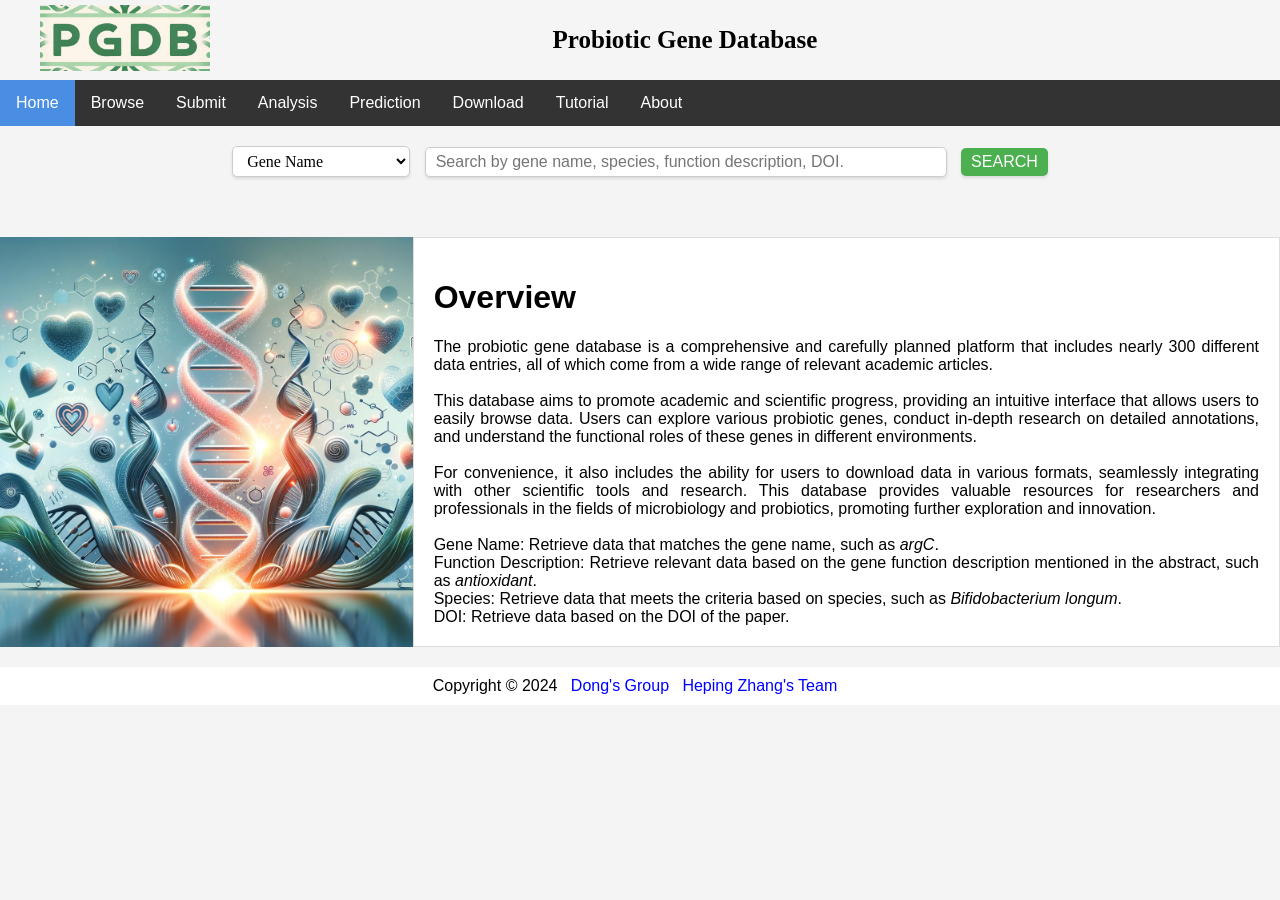
<file: templates/index.html>
<!DOCTYPE html>
<html lang="zh-CN">
<head>
    <meta charset="UTF-8">
    <title>Probiotic Gene Database</title>
    <link rel="stylesheet" href="../static/css/index_styles.css"> <!-- 确保CSS路径正确 -->
</head>
<body>

<div align="center" style="margin-top:0px;padding-top:0px;">
    <div class="sub_holder" style="height:80px;padding-left:40px;background-color: #f5f5f5;margin-top:0px;padding-top:0px;">
        <div id="logo_holder" style="margin-bottom:0px;padding-top:5px;margin-top:0px;">
            <a href="index.html"><img src="../static/images/logo_pg.jpg" id="logo" align="left" width="170" border="0"></a>
        </div>
        <h1 style="position: relative; left: -60px !important; padding-top:0px; margin-top:0px; color:#000000; font-size:25px; line-height:70px; font-family: Garamond, Times New Roman, Times, serif;">
            Probiotic Gene Database
        </h1>
    </div>
</div>

<div class="navbar">
    <a href="/" class="active">Home</a>
    <a href="/browse">Browse</a>
    <a href="/submit">Submit</a>
    <a href="/blast">Analysis</a>
    <a href="/model">Prediction</a>
    <a href="/download">Download</a>
    <a href="/tutorial">Tutorial</a> 
    <a href="/about">About</a> 
</div>

<div class="search-container">
    <form action="/search" method="get">
        <select name="search_field" class="select-style">
            <option value="gene_name">Gene Name</option>
            <option value="function_description">Function Description</option>
            <option value="species">Species</option>
            <option value="doi">DOI</option>
        </select>
        <input type="text" name="query" placeholder="Search by gene name, species, function description, DOI.">
        <button type="submit">SEARCH</button>
    </form>
</div>

<!-- 应用.scroll-box样式的容器，使搜索结果具有滚动功能 -->
<div class="scroll-box">
    <div class="search-results">
      <div id="search-results-div">
          <!-- 查询结果将动态地插入到这里 -->
      </div>
    </div>
</div>

<div class="flex-container">
    <div class="image-container">
        <img src="../static/images/probiotic.jpg" id="overviewImage" class="image-responsive">
    </div>
    <div class="content">
        <h1>Overview</h1>
        <div>
            The probiotic gene database is a comprehensive and carefully planned platform that includes nearly 300 different data entries, all of which come from a wide range of relevant academic articles.<br><br>
            This database aims to promote academic and scientific progress, providing an intuitive interface that allows users to easily browse data. Users can explore various probiotic genes, conduct in-depth research on detailed annotations, and understand the functional roles of these genes in different environments.<br><br>
            For convenience, it also includes the ability for users to download data in various formats, seamlessly integrating with other scientific tools and research. This database provides valuable resources for researchers and professionals in the fields of microbiology and probiotics, promoting further exploration and innovation.<br><br>
            Gene Name: Retrieve data that matches the gene name, such as <i>argC</i>.<br>
            Function Description: Retrieve relevant data based on the gene function description mentioned in the abstract, such as <i>antioxidant</i>.<br>
            Species: Retrieve data that meets the criteria based on species, such as <i>Bifidobacterium longum</i>.<br>
            DOI: Retrieve data based on the DOI of the paper.<br>
        </div>
    </div>
</div>

<footer style="background-color: white; color: black; display: flex; align-items: center; justify-content: center;">
    <p style="margin: 0; margin-right: 10px;">Copyright &copy; 2024&nbsp;&nbsp;
        <a href="http://www.dong-group.cn/" target="_blank" style="color: blue; text-decoration: none;">Dong's Group</a>&nbsp;&nbsp;

        <a href="https://kyc.imau.edu.cn/info/1250/4468.htm" target="_blank" style="color: blue; text-decoration: none;">Heping Zhang's Team</a>

    </p>
    <!-- <img src="../static/images/lab.jpg" alt="Lab Image" style="width:100px; height:auto;"> -->
</footer>

<script src="../static/js/index.js"></script>

</body>
</html>
</file>
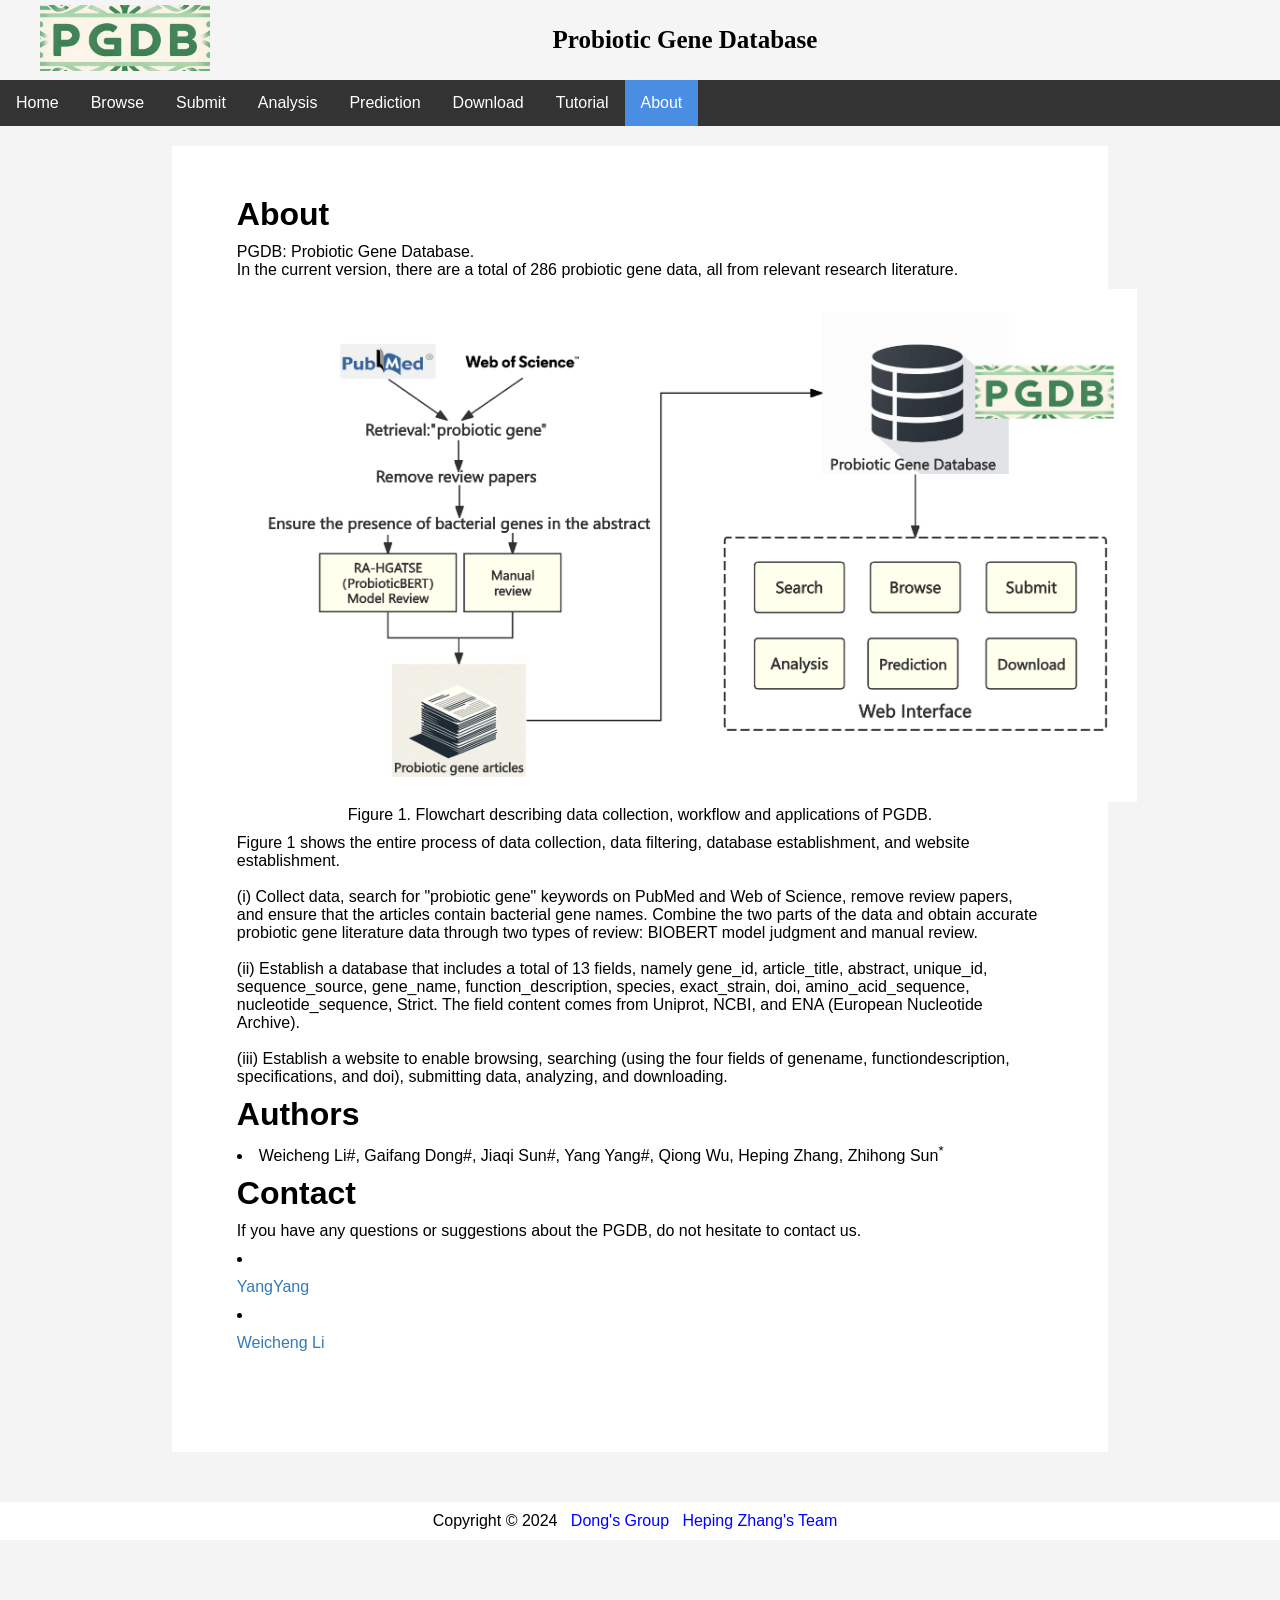
<file: templates/about.html>
<!DOCTYPE html>
<html lang="zh-CN">
<head>
    <meta charset="UTF-8">
    <title>Probiotic Gene Database</title>
    <link rel="stylesheet" href="../static/css/tutorial_styles.css"> <!-- 确保CSS路径正确 -->
</head>
<body>

<div align="center" style="margin-top:0px;padding-top:0px;">
    <div class="sub_holder" style="height:80px;padding-left:40px;background-color: #f5f5f5;margin-top:0px;padding-top:0px;">
        <div id="logo_holder" style="margin-bottom:0px;padding-top:5px;margin-top:0px;">
            <a href="index.html"><img src="../static/images/logo_pg.jpg" id="logo" align="left" width="170" border="0"></a>
        </div>
        <h1 style="position: relative; left: -60px !important; padding-top:0px; margin-top:0px; color:#000000; font-size:25px; line-height:70px; font-family: Garamond, Times New Roman, Times, serif;">
            Probiotic Gene Database
        </h1>
    </div>
</div>

<div class="navbar">
    <a href="/">Home</a>
    <a href="/browse">Browse</a>
    <a href="/submit">Submit</a>
    <a href="/blast">Analysis</a>
    <a href="/model">Prediction</a>
    <a href="/download">Download</a>
    <a href="/tutorial">Tutorial</a> 
    <a href="/about" class="active">About</a> 
</div>

<div class="container" >
    <div class="data-frame">
        <h1>About</h1>
        <p>
            PGDB: Probiotic Gene Database. <br> 
            In the current version, there are a total of 286 probiotic gene data, all from relevant research literature.<br>       
        </p>
        <p style="text-align:center;">
            <img src="../static/images/workflow.png" border="0" width="900"><br>
            Figure 1. Flowchart describing data collection, workflow and applications of PGDB.
        </p>
        <p>
            Figure 1 shows the entire process of data collection, data filtering, database establishment, and website establishment.<br><br>
            (i) Collect data, search for "probiotic gene" keywords on PubMed and Web of Science, remove review papers, and ensure that the articles contain bacterial gene names. Combine the two parts of the data and obtain accurate probiotic gene literature data through two types of review: BIOBERT model judgment and manual review.<br><br>
            (ii) Establish a database that includes a total of 13 fields, namely gene_id, article_title, abstract, unique_id, sequence_source, gene_name, function_description, species, exact_strain, doi, amino_acid_sequence, nucleotide_sequence, Strict. The field content comes from Uniprot, NCBI, and ENA (European Nucleotide Archive).<br><br>
            (iii) Establish a website to enable browsing, searching (using the four fields of genename, functiondescription, specifications, and doi), submitting data, analyzing, and downloading.  <br>      
        </p>
       
        <h1>Authors</h1>
        <p>
            <li>Weicheng Li#,  Gaifang Dong#, Jiaqi Sun#, Yang Yang#, Qiong Wu, Heping Zhang, Zhihong Sun<sup>*</sup>
            </li>
        </p>
        
        <h1>Contact</h1>
        <p>
            If you have any questions or suggestions about the PGDB, do not hesitate to contact us.
        </p>
            
        <ul style="padding: 0; margin: 0; list-style-position: inside;">
            <li style="display: list-item; margin-right: 10px;"><a href="mailto:2023212100033@emails.imau.edu.cn">YangYang</a></li>
            <li style="display: list-item; margin-right: 10px;"><a href="mailto:liweicheng0011@163.com">Weicheng Li</a></li>

        </ul>
    </div>
</div>
        
        
 
<footer style="background-color: white; color: black; display: flex; align-items: center; justify-content: center;">
    <p style="margin: 0; margin-right: 10px;">Copyright &copy; 2024&nbsp;&nbsp;
        <a href="http://www.dong-group.cn/" target="_blank" style="color: blue; text-decoration: none;">Dong's Group</a>&nbsp;&nbsp;

        <a href="https://kyc.imau.edu.cn/info/1250/4468.htm" target="_blank" style="color: blue; text-decoration: none;">Heping Zhang's Team</a>

    </p>
    <!-- <img src="../static/images/lab.jpg" alt="Lab Image" style="width:100px; height:auto;"> -->
</footer>

</body>
</html>
</file>
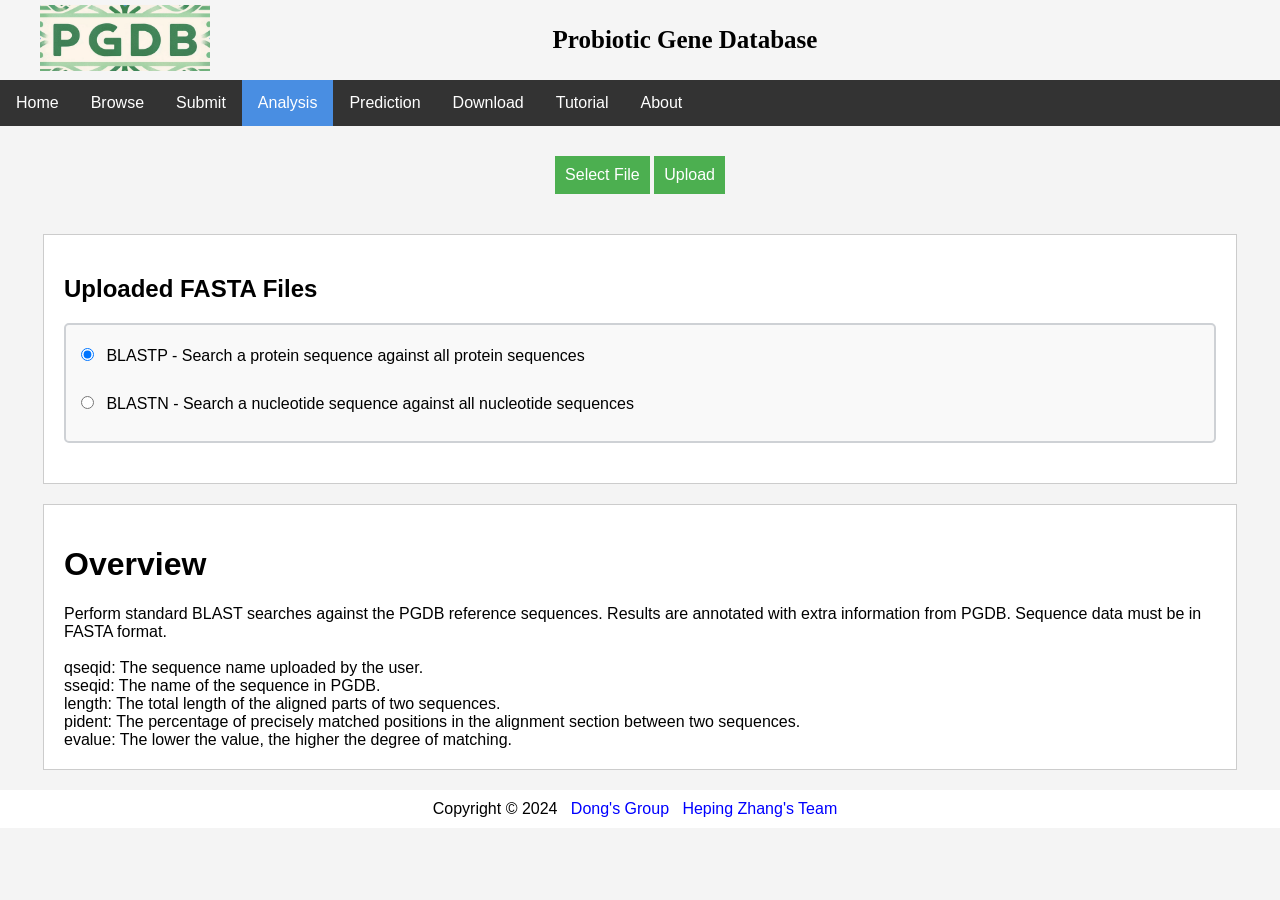
<file: templates/blast.html>
<!DOCTYPE html>
<html lang="zh-CN">
<head>
  <meta charset="UTF-8">
  <title>Probiotic Gene Database</title>
  <link rel="stylesheet" href="../static/css/blast_styles.css">
  <script src="../static/js/upload.js"></script>
</head>
<body>

<div align="center" style="margin-top:0px;padding-top:0px;">
    <div class="sub_holder" style="height:80px;padding-left:40px;background-color: #f5f5f5;margin-top:0px;padding-top:0px;">
        <div id="logo_holder" style="margin-bottom:0px;padding-top:5px;margin-top:0px;">
            <a href="index.html"><img src="../static/images/logo_pg.jpg" id="logo" align="left" width="170" border="0"></a>
        </div>
        <h1 style="position: relative; left: -60px !important; padding-top:0px; margin-top:0px; color:#000000; font-size:25px; line-height:70px; font-family: Garamond, Times New Roman, Times, serif;">
            Probiotic Gene Database
        </h1>
    </div>
</div>

<div class="navbar">
  <a href="/">Home</a>
  <a href="/browse">Browse</a>
  <a href="/submit">Submit</a>
  <a href="/blast" class="active">Analysis</a>
  <a href="/model">Prediction</a>
  <a href="/download">Download</a>
  <a href="/tutorial">Tutorial</a> 
  <a href="/about">About</a> 
</div>

<div class="search-container">
  <form id="uploadForm" enctype="multipart/form-data">
      <input type="file" id="fileInput" name="blast_input_file" accept=".fasta, .faa" style="display: none;">
      <button type="button" onclick="document.getElementById('fileInput').click();">Select File</button>
      <button type="button" id="uploadButton">Upload</button>
  </form>
</div>

<div class="container">
  <h2>Uploaded FASTA Files</h2>
  <ul id="uploadedFiles"></ul>
  <div class="blast-type-container">
      <div class="blast-type-selection">
          <label><input type="radio" name="blast_type" value="blastp" checked> BLASTP - Search a protein sequence against all protein sequences</label><br>
          <label><input type="radio" name="blast_type" value="blastn"> BLASTN - Search a nucleotide sequence against all nucleotide sequences</label><br>
          <!-- <label><input type="radio" name="blast_type" value="blastx"> BLASTX - Search a nucleotide sequence against all protein sequences</label><br>
          <label><input type="radio" name="blast_type" value="tblastn"> TBLASTN - Search a protein sequence against all nucleotide sequences translated in all reading frames</label><br> -->
      </div>
  </div>
</div>




<div class="container" id="resultsContainer" style="display:none;">
  <h1>Results <span class="glyphicon glyphicon-download-alt"></span></h1>
  <div id="processingStatus"></div>
  <div id="resultsData" class="scroll-box"></div> 
</div>


<div class="container">
  <h1>Overview</h1>
  <div>Perform standard BLAST searches against the PGDB reference sequences. Results are annotated with extra information from PGDB. Sequence data must be in FASTA format.<br><br>
        qseqid: The sequence name uploaded by the user.<br>
        sseqid: The name of the sequence in PGDB.<br>
        length: The total length of the aligned parts of two sequences.<br>
        pident: The percentage of precisely matched positions in the alignment section between two sequences.<br>
        evalue: The lower the value, the higher the degree of matching.<br>



  </div>
</div>

<footer style="background-color: white; color: black; display: flex; align-items: center; justify-content: center;">
  <p style="margin: 0; margin-right: 10px;">Copyright &copy; 2024&nbsp;&nbsp;
      <a href="http://www.dong-group.cn/" target="_blank" style="color: blue; text-decoration: none;">Dong's Group</a>&nbsp;&nbsp;

      <a href="https://kyc.imau.edu.cn/info/1250/4468.htm" target="_blank" style="color: blue; text-decoration: none;">Heping Zhang's Team</a>

  </p>
  <!-- <img src="../static/images/lab.jpg" alt="Lab Image" style="width:100px; height:auto;"> -->
</footer>



<script src="../static/js/upload.js"></script> 
</body>
</html>
</file>
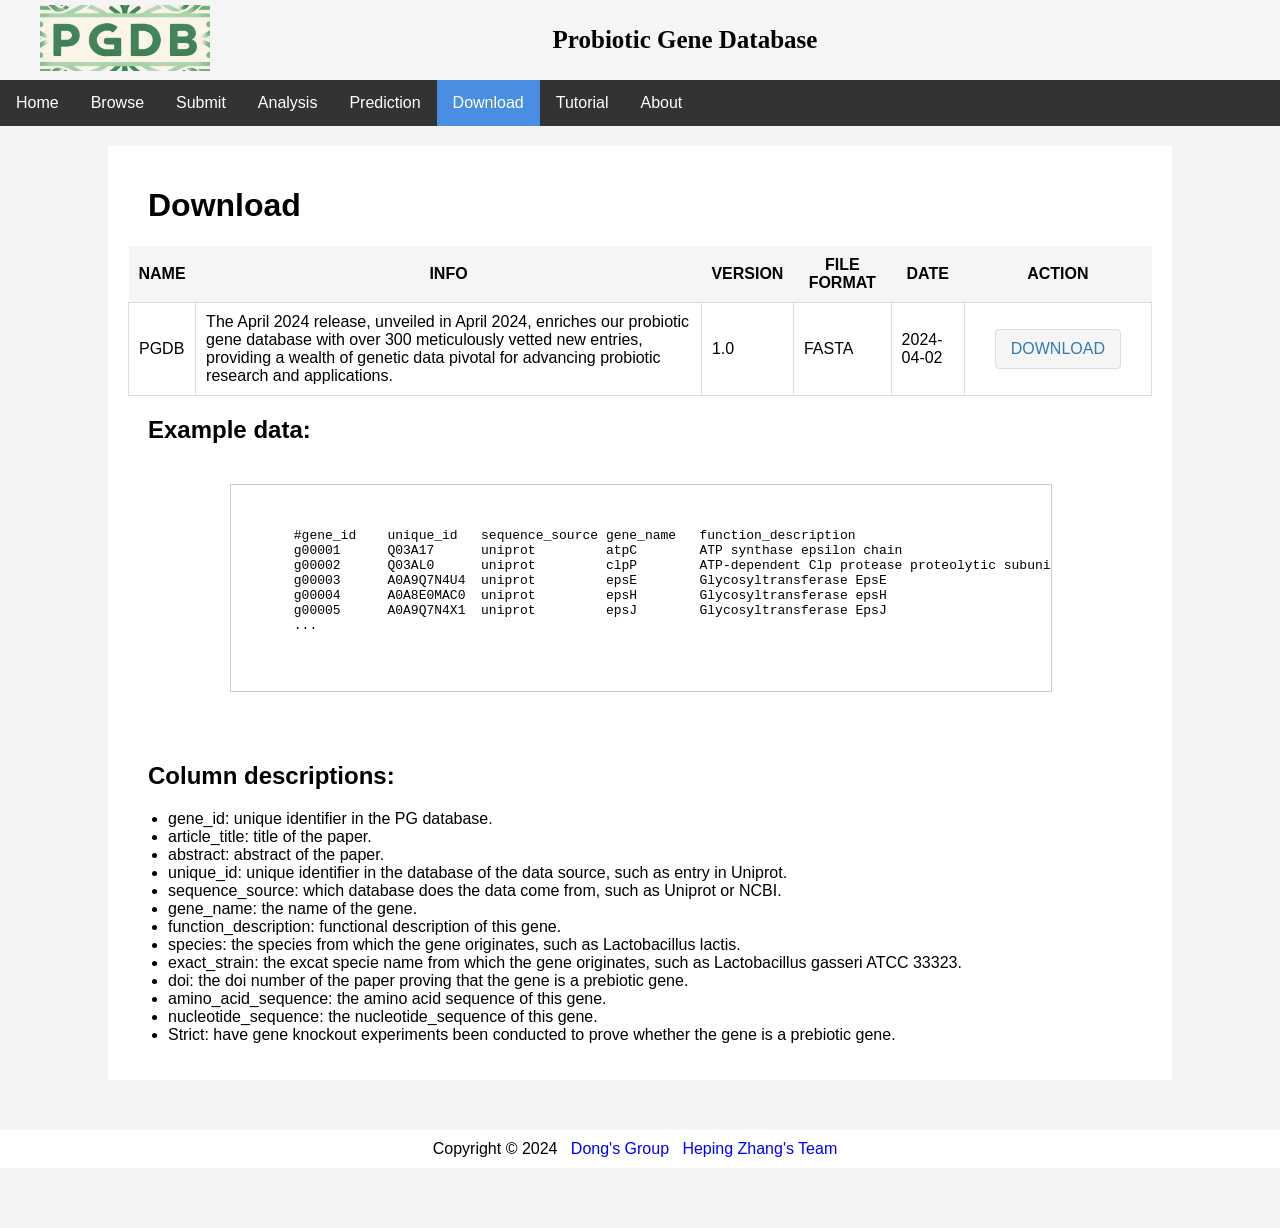
<file: templates/download.html>
<!DOCTYPE html>
<html lang="zh-CN">
<head>
  <meta charset="UTF-8">
  <title>Probiotic Gene Database</title>
  <link rel="stylesheet" href="../static/css/download_styles.css">


</head>

<div align="center" style="margin-top:0px;padding-top:0px;">
  <div class="sub_holder" style="height:80px;padding-left:40px;background-color: #f5f5f5;margin-top:0px;padding-top:0px;">
      <div id="logo_holder" style="margin-bottom:0px;padding-top:5px;margin-top:0px;">
          <a href="index.html"><img src="../static/images/logo_pg.jpg" id="logo" align="left" width="170" border="0"></a>
      </div>
      <h1 style="position: relative; left: -60px !important; padding-top:0px; margin-top:0px; color:#000000; font-size:25px; line-height:70px; font-family: Garamond, Times New Roman, Times, serif;">
          Probiotic Gene Database
      </h1>
  </div>
</div>


<body>

  <div class="navbar">
    <a href="/">Home</a>
    <a href="/browse">Browse</a>
    <a href="/submit">Submit</a>
    <a href="/blast">Analysis</a>
    <a href="/model">Prediction</a>
    <a href="/download" class="active">Download</a>
    <a href="/tutorial">Tutorial</a> 
    <a href="/about">About</a> 
</div>

<div class="container">
  <h1>Download </h1>

  <div>
    <table>
        <thead>
            <tr>
                <th>NAME</th>
                <th>INFO</th>
                <th>VERSION</th>
                <th>FILE FORMAT</th>
                <th>DATE</th>
                <th>ACTION</th>
            </tr>
        </thead>
        <tbody>
            <tr>
                <td>PGDB</td>
                <td>The April 2024 release, unveiled in April 2024, enriches our probiotic gene database with over 300 meticulously vetted new entries, providing a wealth of genetic data pivotal for advancing probiotic research and applications. </td>
                <td>1.0</td>
                <td>FASTA</td>
                <td>2024-04-02</td>
                <td><a href="../static/download/sequence.zip" class="download-btn" download>DOWNLOAD</a></td>
            </tr>
            <!-- Repeat <tr>...</tr> for each item that needs a download button -->
        </tbody>
    </table>
</div>

  <h2>Example data:</h2>

  <div class="container">
    <div class="scroll-box">
      <pre>
        #gene_id    unique_id   sequence_source	gene_name   function_description                            species	                        doi	                                amino_acid_sequence                                                                                                                                                                                                                                                                                     Strict
        g00001	    Q03A17  	uniprot	        atpC	    ATP synthase epsilon chain	                    Lacticaseibacillus paracasei	10.16429/j.1009-7848.2023.08.002	MAETSNVLRVNIVTPDGLVYDHHARMLVVHSVAGELGIMANHEPIVTPLEIGEVDVQRVDASDHNDSIAVNGGFMEVSENVASIVADSAERERDIDLSRAQAARDRAQKRIAQAKNDHNQDDLRRAQVALRRAINRINVKTSH	                                                                                                                                                        0
        g00002      Q03AL0      uniprot	        clpP	    ATP-dependent Clp protease proteolytic subunit  Lacticaseibacillus paracasei	10.16429/j.1009-7848.2023.08.002	MLVPTVVEQTSRGERAYDIYSRLLKDRIIMLSGEVNDQMANSVIAQLLFLDAQDSEKDIYLYINSPGGVITSGLAMLDTMNFIKSDVQTIAIGMAASMASVLLAGGTKGKRFALPNSTILIHQPSGGAQGQQTEIEIAAEEILKTRRKMNQILADATGQTIEQIKKDTERDHYMSAQEAKDYGLIDDILVNKNTQK	                                                                                                0
        g00003	    A0A9Q7N4U4	uniprot	        epsE	    Glycosyltransferase EpsE	                    Lacticaseibacillus paracasei	10.16429/j.1009-7848.2023.08.002	[base64]                                                                0
        g00004	    A0A8E0MAC0	uniprot	        epsH	    Glycosyltransferase epsH	                    Lacticaseibacillus paracasei	10.16429/j.1009-7848.2023.08.002	[base64]	                                0
        g00005	    A0A9Q7N4X1	uniprot	        epsJ	    Glycosyltransferase EpsJ	                    Lacticaseibacillus paracasei	10.16429/j.1009-7848.2023.08.002	[base64]	0
        ...
      </pre>
    </div>
  </div>

  <h2>Column descriptions:</h2>
  <ul>
    <li>gene_id: unique identifier in the PG database.</li>
    <li>article_title: title of the paper.</li>
    <li>abstract: abstract of the paper.</li>
    <li>unique_id: unique identifier in the database of the data source, such as entry in Uniprot.</li>
    <li>sequence_source: which database does the data come from, such as Uniprot or NCBI.</li>
    <li>gene_name: the name of the gene.</li>
    <li>function_description: functional description of this gene.</li>
    <li>species: the species from which the gene originates, such as Lactobacillus lactis.</li>
    <li>exact_strain: the excat specie name from which the gene originates, such as Lactobacillus gasseri ATCC 33323.</li>
    <li>doi: the doi number of the paper proving that the gene is a prebiotic gene.</li>
    <li>amino_acid_sequence: the amino acid sequence of this gene.</li>
    <li>nucleotide_sequence: the nucleotide_sequence of this gene.</li>
    <li>Strict: have gene knockout experiments been conducted to prove whether the gene is a prebiotic gene.</li>
  </ul>
</div>

<footer style="background-color: white; color: black; display: flex; align-items: center; justify-content: center;">
  <p style="margin: 0; margin-right: 10px;">Copyright &copy; 2024&nbsp;&nbsp;
      <a href="http://www.dong-group.cn/" target="_blank" style="color: blue; text-decoration: none;">Dong's Group</a>&nbsp;&nbsp;

      <a href="https://kyc.imau.edu.cn/info/1250/4468.htm" target="_blank" style="color: blue; text-decoration: none;">Heping Zhang's Team</a>

  </p>
  <!-- <img src="../static/images/lab.jpg" alt="Lab Image" style="width:100px; height:auto;"> -->
</footer>

<script src="../static/js/download.js"></script>

</body>
</html>
</file>
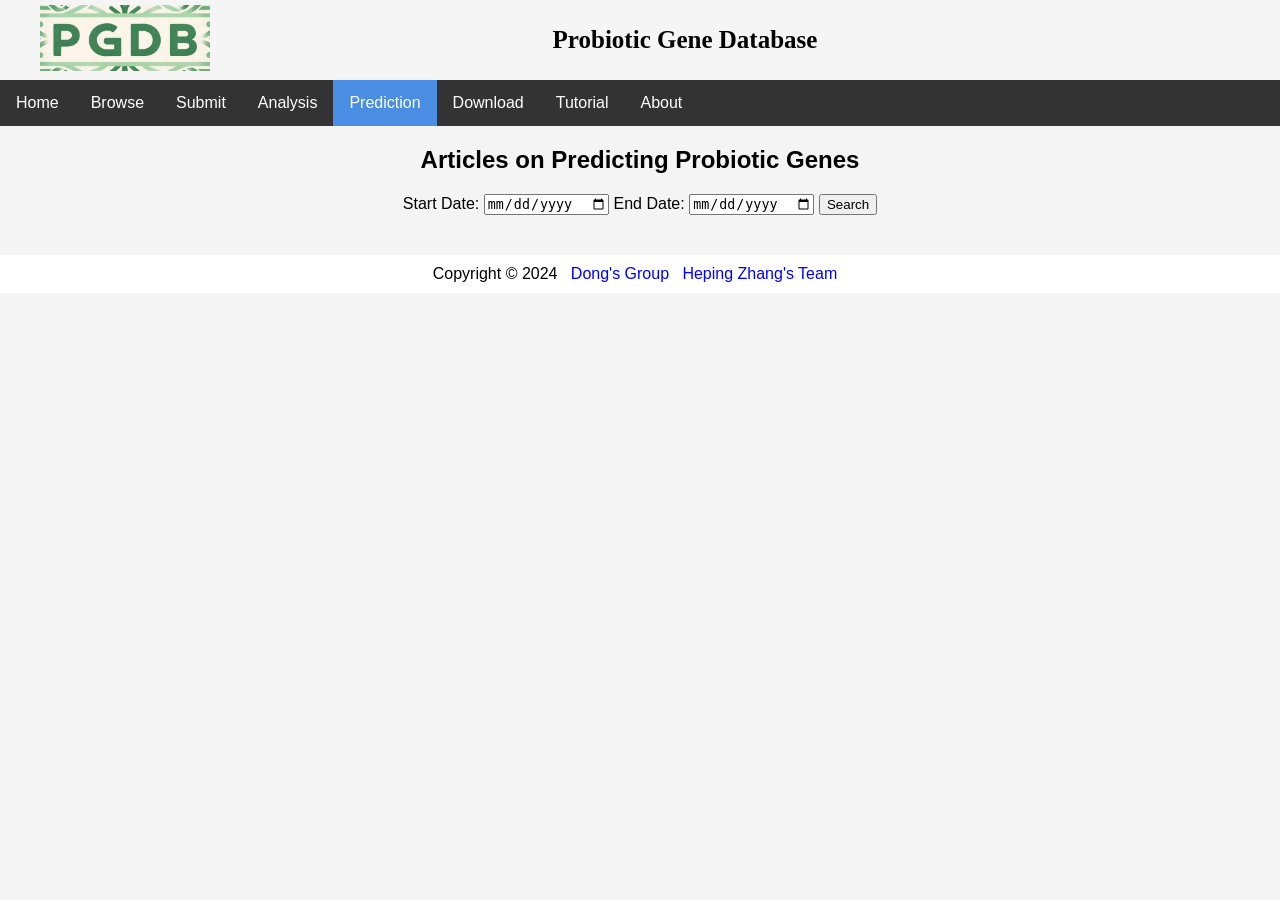
<file: templates/model.html>
<!DOCTYPE html>
<html lang="zh-CN">
<head>
    <meta charset="UTF-8">
    <title>Probiotic Gene Database</title>
    <link rel="stylesheet" href="../static/css/model_styles.css"> <!-- 确保CSS路径正确 -->
</head>
<body>

<div align="center" style="margin-top:0px;padding-top:0px;">
    <div class="sub_holder" style="height:80px;padding-left:40px;background-color: #f5f5f5;margin-top:0px;padding-top:0px;">
        <div id="logo_holder" style="margin-bottom:0px;padding-top:5px;margin-top:0px;">
            <a href="index.html"><img src="../static/images/logo_pg.jpg" id="logo" align="left" width="170" border="0"></a>
        </div>
        <h1 style="position: relative; left: -60px !important; padding-top:0px; margin-top:0px; color:#000000; font-size:25px; line-height:70px; font-family: Garamond, Times New Roman, Times, serif;">
            Probiotic Gene Database
        </h1>
    </div>
</div>

<div class="navbar">
    <a href="/">Home</a>
    <a href="/browse">Browse</a>
    <a href="/submit">Submit</a>
    <a href="/blast">Analysis</a>
    <a href="/model" class="active">Prediction</a>
    <a href="/download">Download</a>
    <a href="/tutorial">Tutorial</a> 
    <a href="/about">About</a> 
</div>

<div style="margin: 20px auto; width: 50%; text-align: center;">
    <h2>Articles on Predicting Probiotic Genes</h2>
    <form id="dateForm">
        <label for="startDate">Start Date:</label>
        <input type="date" id="startDate" name="startDate">
        <label for="endDate">End Date:</label>
        <input type="date" id="endDate" name="endDate">
        <button type="button" id="submitBtn">Search</button>
    </form>
    <p id="result" style="margin-top: 20px; color: green;"></p>
</div>

<div id="predictions" style="margin: 20px auto; width: 80%; text-align: center;"></div>


<footer style="background-color: white; color: black; display: flex; align-items: center; justify-content: center;">
    <p style="margin: 0; margin-right: 10px;">Copyright &copy; 2024&nbsp;&nbsp;
        <a href="http://www.dong-group.cn/" target="_blank" style="color: blue; text-decoration: none;">Dong's Group</a>&nbsp;&nbsp;

        <a href="https://kyc.imau.edu.cn/info/1250/4468.htm" target="_blank" style="color: blue; text-decoration: none;">Heping Zhang's Team</a>

    </p>
</footer>

<script src="../static/js/model.js"></script>

</body>
</html>
</file>
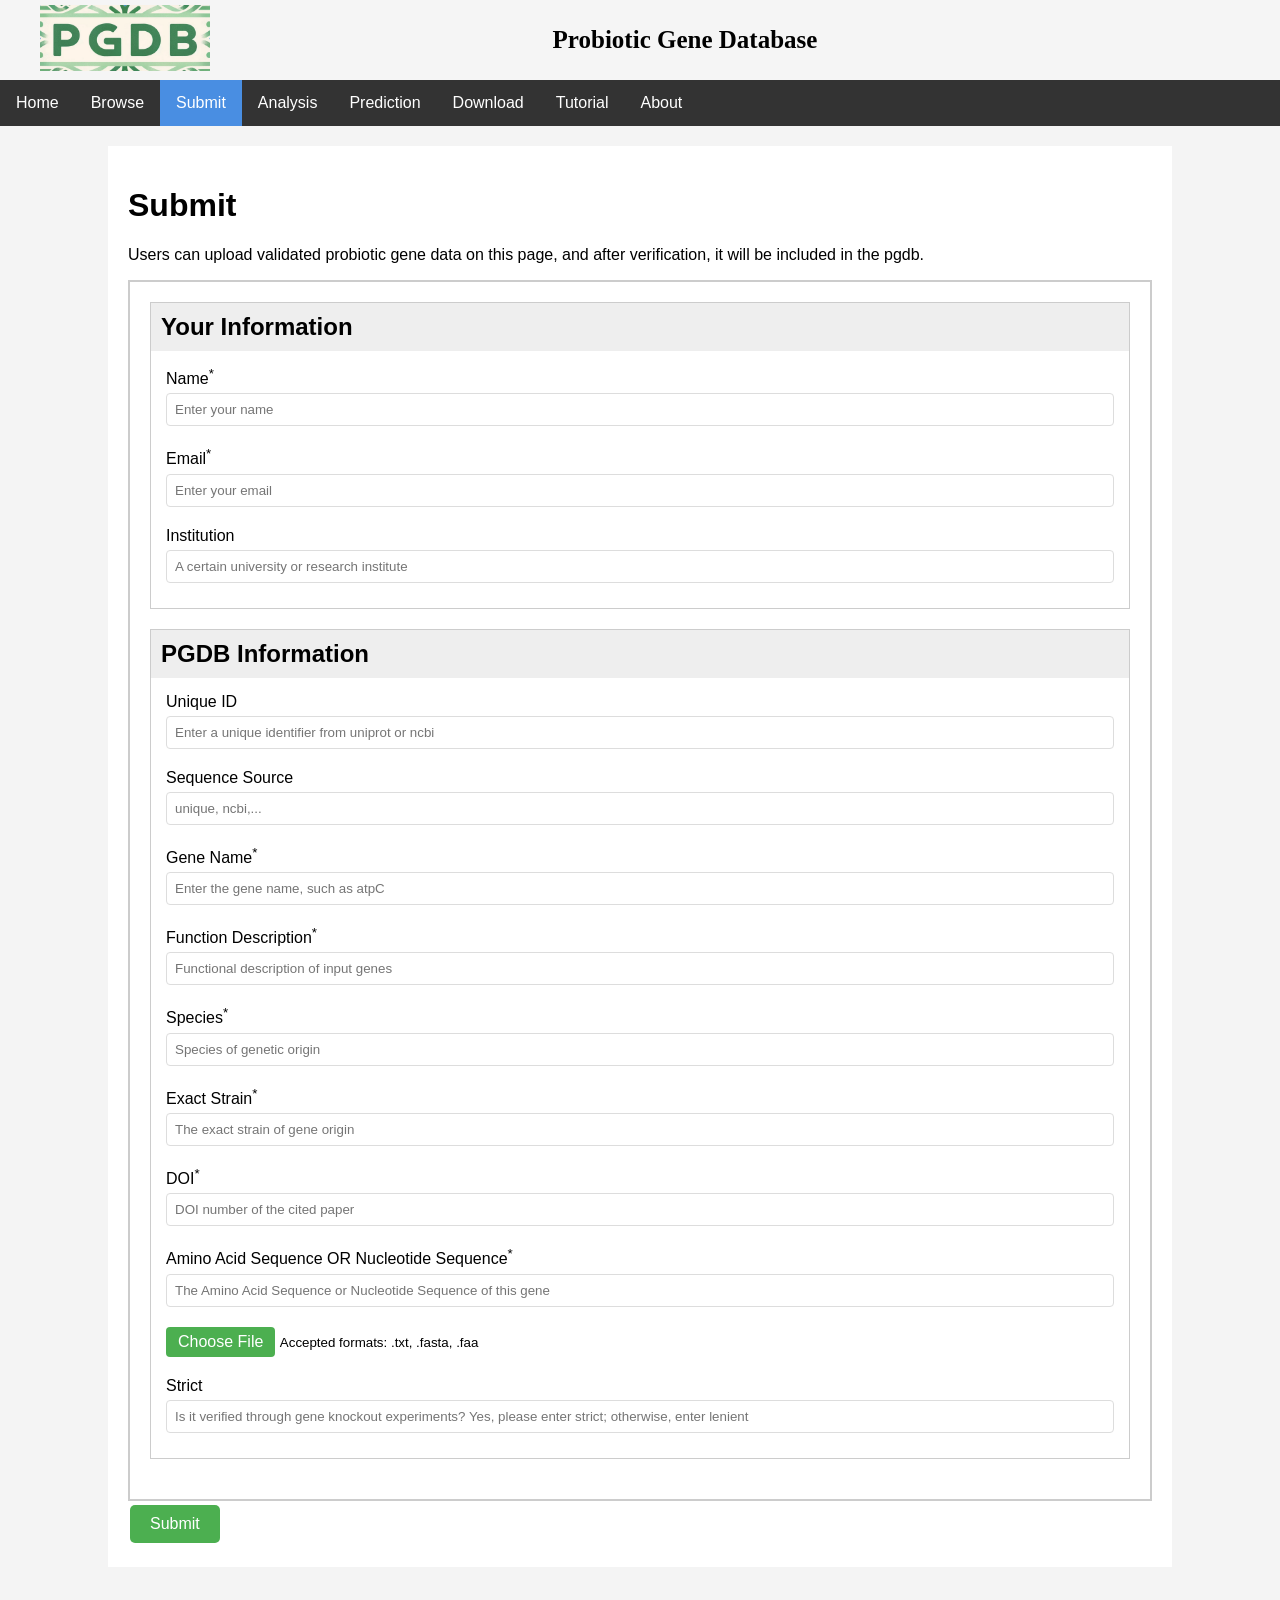
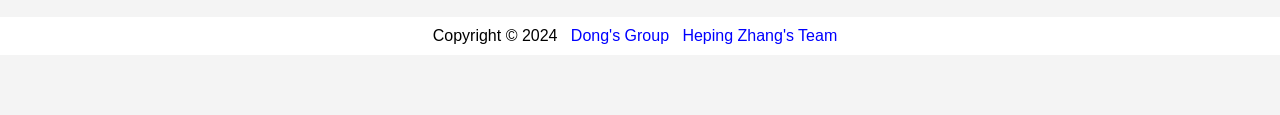
<file: templates/submit.html>
<!DOCTYPE html>
<html lang="zh-CN">
  
<head>
  <meta charset="UTF-8">
  <title>Probiotic Gene Database</title>
  <link rel="stylesheet" href="../static/css/submit_styles.css">

</head>

<div align="center" style="margin-top:0px;padding-top:0px;">
  <div class="sub_holder" style="height:80px;padding-left:40px;background-color: #f5f5f5;margin-top:0px;padding-top:0px;">
      <div id="logo_holder" style="margin-bottom:0px;padding-top:5px;margin-top:0px;">
          <a href="index.html"><img src="../static/images/logo_pg.jpg" id="logo" align="left" width="170" border="0"></a>
      </div>
      <h1 style="position: relative; left: -60px !important; padding-top:0px; margin-top:0px; color:#000000; font-size:25px; line-height:70px; font-family: Garamond, Times New Roman, Times, serif;">
          Probiotic Gene Database
      </h1>
  </div>
</div>



<body>

  <div class="navbar">
    <a href="/">Home</a>
    <a href="/browse">Browse</a>
    <a href="/submit" class="active">Submit</a>
    <a href="/blast">Analysis</a>
    <a href="/model">Prediction</a>
    <a href="/download">Download</a>
    <a href="/tutorial">Tutorial</a> 
    <a href="/about">About</a> 
</div>

<div class="container">
  <h1>Submit</h1>
	<p>Users can upload validated probiotic gene data on this page, and after verification, it will be included in the pgdb. </p>
  
  <form action="/submit_data" method="post" enctype="multipart/form-data">
    <div class="form-container">
      <div class="form-section your-information">
        <h2>Your Information</h2>
        <label for="name">Name<sup>*</sup></label>
        <input type="text" id="name" name="name" placeholder="Enter your name">
        
        <label for="email">Email<sup>*</sup></label>
        <input type="email" id="email" name="email" placeholder="Enter your email">
        
        <label for="institution">Institution</label>
        <input type="text" id="institution" name="institution" placeholder="A certain university or research institute">
      </div>
      
      <div id="pgdb-information-container">
        <div class="form-section pgdb-information">
          <h2>PGDB Information</h2>
          
          <label for="unique_id">Unique ID</label>
          <input type="text" id="unique_id" name="unique_id" placeholder="Enter a unique identifier from uniprot or ncbi">
          
          <label for="sequence_source">Sequence Source</label>
          <input type="text" id="sequence_source" name="sequence_source" placeholder="unique, ncbi,...">
          
          <label for="gene_name">Gene Name<sup>*</sup></label>
          <input type="text" id="gene_name" name="gene_name" placeholder="Enter the gene name, such as atpC">
          
          <label for="function_description">Function Description<sup>*</sup></label>
          <input type="text" id="function_description" name="function_description" placeholder="Functional description of input genes">
          
          <label for="species">Species<sup>*</sup></label>
          <input type="text" id="species" name="species" placeholder="Species of genetic origin">
          
          <label for="exact_strain">Exact Strain<sup>*</sup></label>
          <input type="text" id="exact_strain" name="exact_strain" placeholder="The exact strain of gene origin">
          
          <label for="doi">DOI<sup>*</sup></label>
          <input type="text" id="doi" name="doi" placeholder="DOI number of the cited paper">
          
          <label for="amino_acid_sequence">Amino Acid Sequence OR Nucleotide Sequence<sup>*</sup></label>
          <input type="text" id="amino_acid_sequence" name="amino_acid_sequence" placeholder="The Amino Acid Sequence or Nucleotide Sequence of this gene">
          <label for="sequence_file" class="custom-file-upload">Choose File</label>  <!-- 自定义上传按钮 -->

          <input type="file" id="sequence_file" name="sequence_file" accept=".txt, .fasta, .faa">
          <small>Accepted formats: .txt, .fasta, .faa</small>


          <label for="strict">Strict</label>
          <input type="text" id="strict" name="strict" placeholder="Is it verified through gene knockout experiments? Yes, please enter strict; otherwise, enter lenient">
        </div>
      </div>
      
     
    </div>
    
    <button type="submit">Submit</button>
  </form>
</div>

<footer style="background-color: white; color: black; display: flex; align-items: center; justify-content: center;">
  <p style="margin: 0; margin-right: 10px;">Copyright &copy; 2024&nbsp;&nbsp;
      <a href="http://www.dong-group.cn/" target="_blank" style="color: blue; text-decoration: none;">Dong's Group</a>&nbsp;&nbsp;

      <a href="https://kyc.imau.edu.cn/info/1250/4468.htm" target="_blank" style="color: blue; text-decoration: none;">Heping Zhang's Team</a>

  </p>
  <!-- <img src="../static/images/lab.jpg" alt="Lab Image" style="width:100px; height:auto;"> -->
</footer>

<script src="../static/js/submit.js"></script>

</body>
</html>
</file>
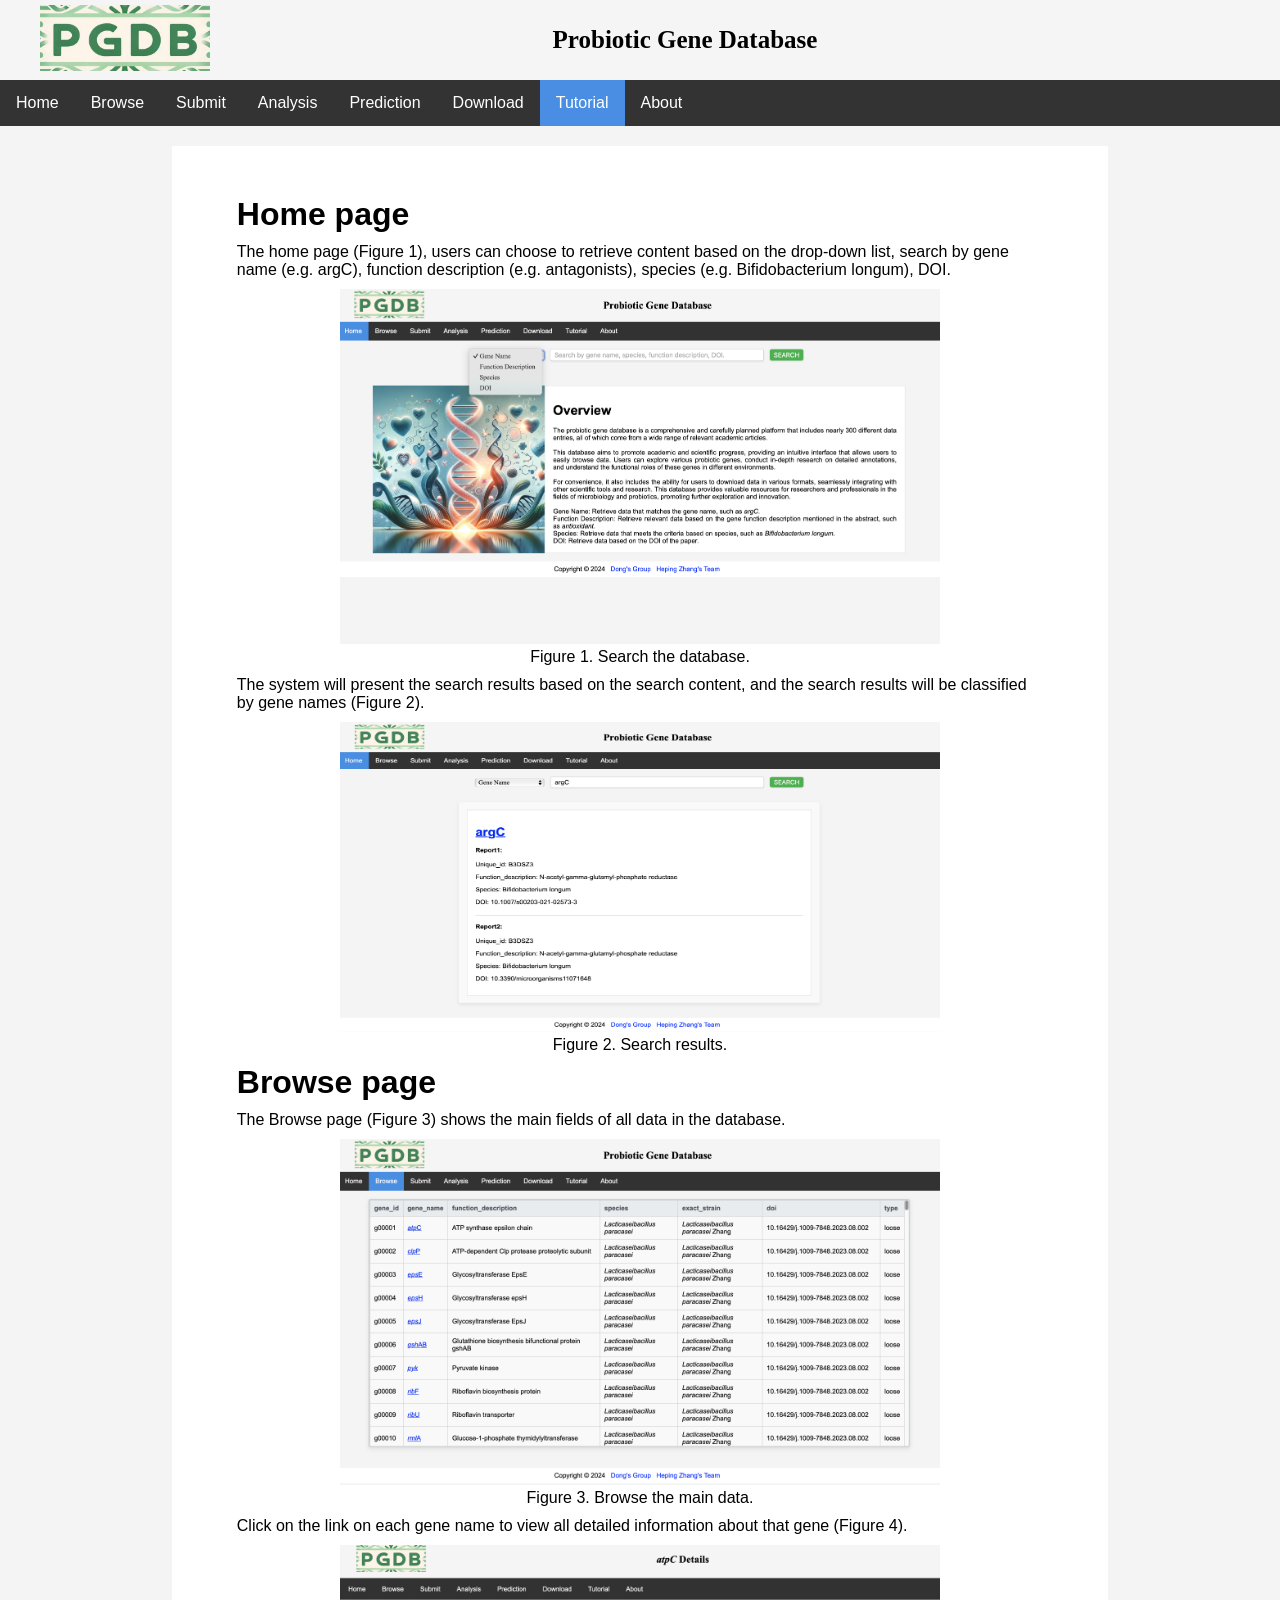
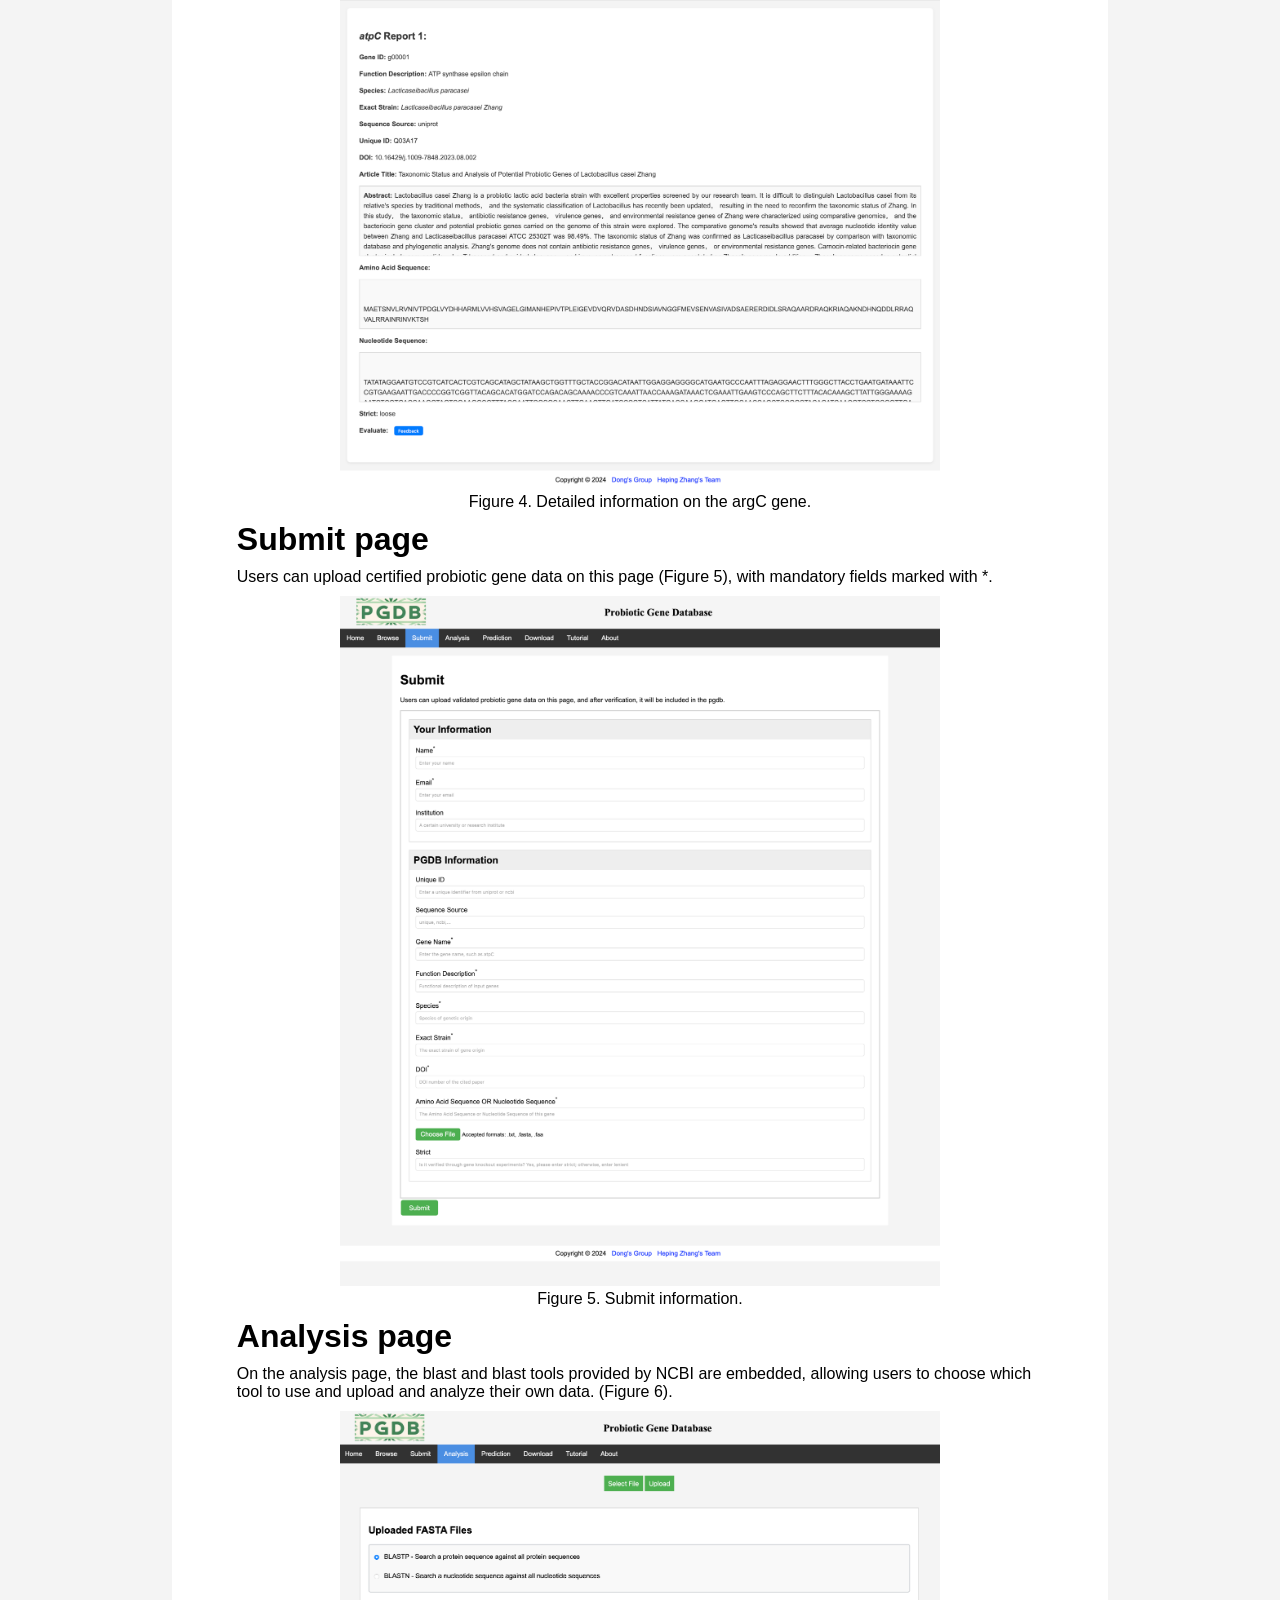
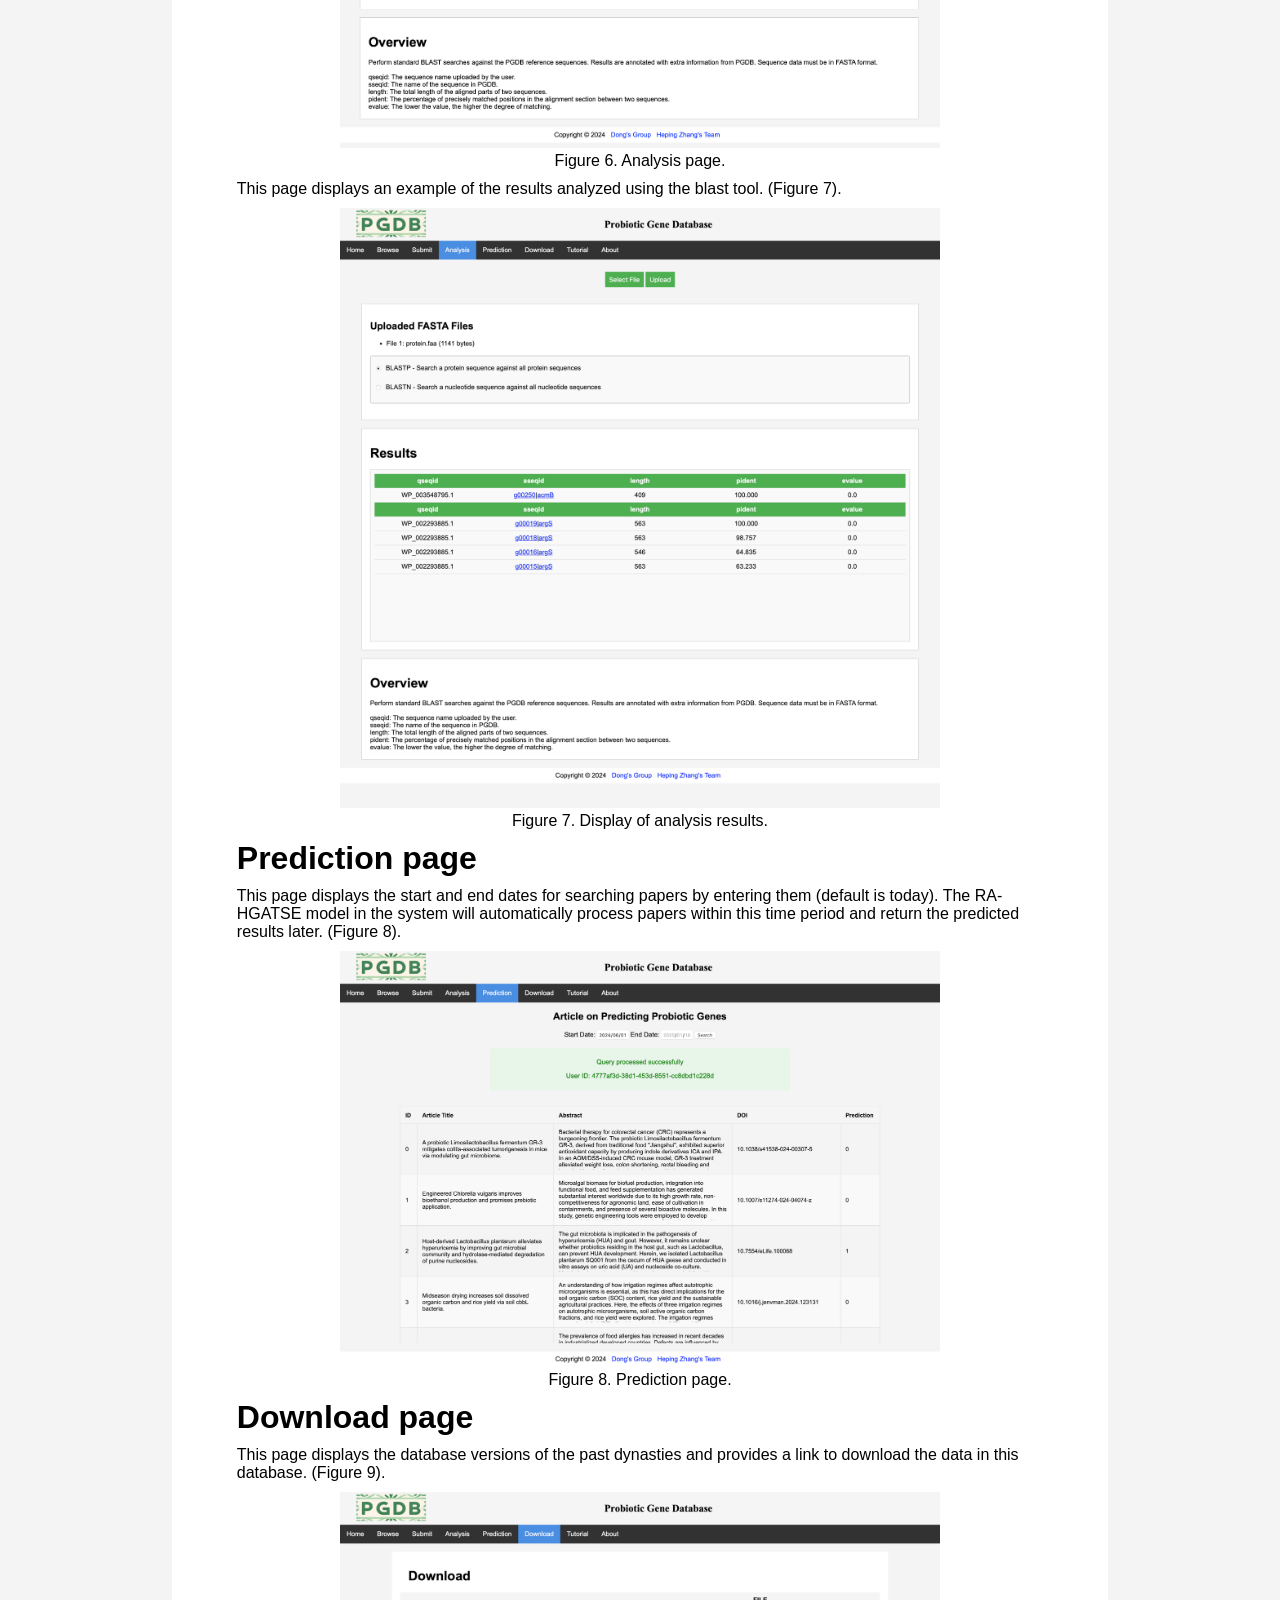
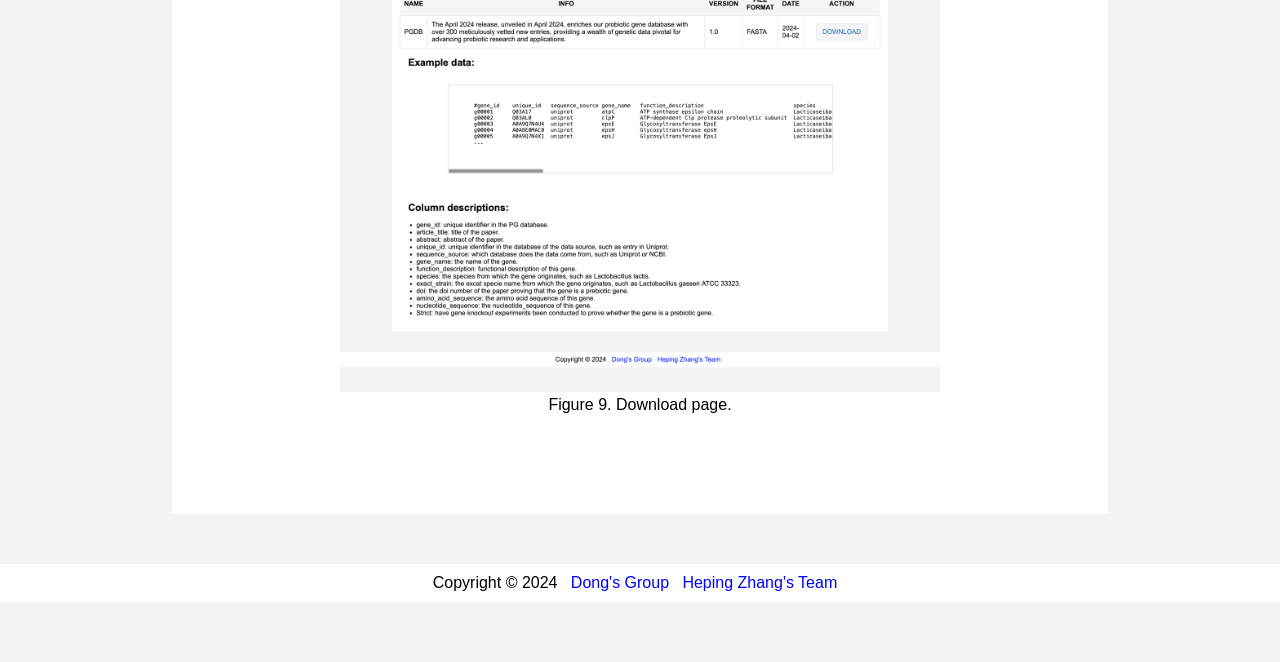
<file: templates/tutorial.html>
<!DOCTYPE html>
<html lang="zh-CN">
<head>
    <meta charset="UTF-8">
    <title>Probiotic Gene Database</title>
    <link rel="stylesheet" href="../static/css/tutorial_styles.css"> <!-- 确保CSS路径正确 -->
</head>
<body>

<div align="center" style="margin-top:0px;padding-top:0px;">
    <div class="sub_holder" style="height:80px;padding-left:40px;background-color: #f5f5f5;margin-top:0px;padding-top:0px;">
        <div id="logo_holder" style="margin-bottom:0px;padding-top:5px;margin-top:0px;">
            <a href="index.html"><img src="../static/images/logo_pg.jpg" id="logo" align="left" width="170" border="0"></a>
        </div>
        <h1 style="position: relative; left: -60px !important; padding-top:0px; margin-top:0px; color:#000000; font-size:25px; line-height:70px; font-family: Garamond, Times New Roman, Times, serif;">
            Probiotic Gene Database
        </h1>
    </div>
</div>

<div class="navbar">
    <a href="/">Home</a>
    <a href="/browse">Browse</a>
    <a href="/submit">Submit</a>
    <a href="/blast">Analysis</a>
    <a href="/model">Prediction</a>
    <a href="/download">Download</a>
    <a href="/tutorial" class="active">Tutorial</a> 
    <a href="/about">About</a> 
</div>

<div class="container" >
    <div class="data-frame">
        <h1>Home page</h1>
        <p>
            The home page (Figure 1), users can choose to retrieve content based on the drop-down list, search by gene name (e.g. argC), function description (e.g. antagonists), species (e.g. Bifidobacterium longum), DOI.<br>
        </p>
        <p style="text-align:center;">
            <img src="../static/images/home.png" border="0" width="600"><br>
            Figure 1. Search the database.
        </p>
        <p>
            The system will present the search results based on the search content, and the search results will be classified by gene names (Figure 2).<br>
        </p>
        <p style="text-align:center;">
            <img src="../static/images/search_argC.png" border="0" width="600" height="310"><br>
            Figure 2. Search results.
        </p>
        <h1>Browse page</h1>
        <p>
            The Browse page (Figure 3) shows the main fields of all data in the database.
        </p>
        <p style="text-align:center;">
            <img src="../static/images/browse.png" border="0" width="600"><br>
            Figure 3. Browse the main data.
        </p>
        <p>
            Click on the link on each gene name to view all detailed information about that gene (Figure 4).
        </p>
        <p style="text-align:center;">
            <img src="../static/images/atpC_details.png" border="0" width="600"><br>
            Figure 4. Detailed information on the argC gene.
        </p>
        <h1>Submit page</h1>
        <p>
            Users can upload certified probiotic gene data on this page (Figure 5), with mandatory fields marked with *.
        </p>
        <p style="text-align:center;">
            <img src="../static/images/submit.png" border="0" width="600"><br>
            Figure 5. Submit information.
        </p>
        <h1>Analysis page</h1>
        <p>
            On the analysis page, the blast and blast tools provided by NCBI are embedded, allowing users to choose which tool to use and upload and analyze their own data. (Figure 6).
        </p>
        <p style="text-align:center;">
            <img src="../static/images/analysis.png" border="0" width="600"><br>
            Figure 6. Analysis page.
        </p>
        <p>
            This page displays an example of the results analyzed using the blast tool. (Figure 7).
        </p>
        <p style="text-align:center;">
            <img src="../static/images/analysis_results.png" border="0" width="600"><br>
            Figure 7. Display of analysis results.
        </p>

        <h1>Prediction page</h1>
        <p>
            This page displays the start and end dates for searching papers by entering them (default is today). The RA-HGATSE model in the system will automatically process papers within this time period and return the predicted results later. (Figure 8).
        </p>
        <p style="text-align:center;">
            <img src="../static/images/prediction.png" border="0" width="600"><br>
            Figure 8. Prediction page.
        </p>


        <h1>Download page</h1>
        <p>
            This page displays the database versions of the past dynasties and provides a link to download the data in this database. (Figure 9).
        </p>
        <p style="text-align:center;">
            <img src="../static/images/download.png" border="0" width="600"><br>
            Figure 9. Download page.
        </p>
    </div>
</div>

<footer style="background-color: white; color: black; display: flex; align-items: center; justify-content: center;">
    <p style="margin: 0; margin-right: 10px;">Copyright &copy; 2024&nbsp;&nbsp;
        <a href="http://www.dong-group.cn/" target="_blank" style="color: blue; text-decoration: none;">Dong's Group</a>&nbsp;&nbsp;

        <a href="https://kyc.imau.edu.cn/info/1250/4468.htm" target="_blank" style="color: blue; text-decoration: none;">Heping Zhang's Team</a>

    </p>
    <!-- <img src="../static/images/lab.jpg" alt="Lab Image" style="width:100px; height:auto;"> -->
</footer>

</body>
</html>
</file>
<file: static/css/index_styles.css>
body {
  margin: 0;
  font-family: Arial, sans-serif;
  background-color: #f4f4f4;
  /* 不再需要为固定页脚留出额外的空间 */
}


.active {
  background-color: #498ee2; /* 选择一个显眼的颜色 */
  color: white;
}

.navbar {
  background-color: #333;
  overflow: hidden;
  font-size: 16px;
}

.navbar a {
  float: left;
  display: block;
  color: white;
  text-align: center;
  padding: 14px 16px;
  text-decoration: none;
}

.navbar a:hover {
  background-color: #ddd;
  color: black;
}

.search-container {
  padding: 20px;
  text-align: center;
}

.search-container input {
  padding: 10px;
  margin-right: 10px;
  width: 500px;
  font-size: 16px;
}

.search-container button {
  padding: 10px 20px;
  font-size: 16px;
}

/* 为搜索结果添加样式，以与内容部分保持一致 */
.search-results {
  max-width: 800px; /* 限制最大宽度，与内容部分相同 */
  margin: 20px auto; /* 上下外边距20px，左右自动，居中对齐 */
  padding: 20px; /* 内边距 */
  background-color: white; /* 背景颜色 */
  border: 1px solid #ddd; /* 边框 */
}

.search-results div:not(:last-child) {
  border-bottom: 1px solid #ddd; /* 为除最后一个搜索结果之外的每个结果添加底边框 */
  padding-bottom: 10px; /* 添加一些底部内边距，使边框与内容有些距离 */
  margin-bottom: 10px; /* 在结果之间添加一些额外的间距 */
}

/* 调整滚动框的样式，使其更加明显 */
.scroll-box {
  overflow: auto; /* 启用滚动条 */
  max-width: 60%; /* 最大宽度，根据需要调整 */
  max-height: 600px; /* 最大高度 */
  margin: 20px auto; /* 上下边距20px，左右自动（居中） */
  /* border: 3px solid #ced1d5; 蓝色边框，更宽更明显 */
  box-shadow: 0 4px 8px rgba(0,0,0,0.1); /* 添加轻微的阴影效果 */
  background-color: #f9f9f9; /* 轻微的灰色背景，增强对比 */
  border-radius: 5px; /* 边框圆角 */
}

.flex-container {
  display: flex;
  align-items: stretch; /* 使所有子项的高度匹配 */
  justify-content: space-between;
  margin: 20px auto;
  max-width: 1300px;
}

.image-container {
  flex: 1; /* 占用剩余空间的一部分，确保宽度自适应 */
  display: flex; /* 使用 flex 布局以便可以使用 align-items */
}

.image-responsive {
  width: 100%; /* 宽度自适应容器 */
  height: 100%; /* 高度自适应容器 */
  object-fit: cover; /* 覆盖容器，保持原有宽高比，多余的部分会被裁剪 */
  display: block;
}

.content {
  flex: 2; /* 占用更多的剩余空间 */
  padding: 20px;
  background-color: white;
  border: 1px solid #ddd;
  text-align: justify;
}

/* 添加到您的CSS文件中 */
.select-style {
  font-family: Garamond, "Times New Roman", Times, serif;
  font-size: 16px;
  padding: 5px 10px;
  border: 1px solid #ccc;
  border-radius: 5px;
  background-color: white;
  margin-right: 10px;
  box-shadow: 0 2px 3px rgba(0,0,0,0.1);
  cursor: pointer;
}

.select-style:hover {
  border-color: #888;
}

/* 适当调整搜索框的垂直对齐问题 */
.search-container input[type="text"], .search-container button {
  padding: 5px 10px;
  font-size: 16px;
  border: 1px solid #ccc;
  border-radius: 5px;
  box-shadow: 0 2px 3px rgba(0,0,0,0.1);
}

.search-container button {
  background-color: #4CAF50;
  color: white;
  border: none;
  cursor: pointer;
  transition: background-color 0.3s;
  border-radius: 5px; /* 设置圆角大小为5px */
}

.search-container button:hover {
  background-color: #4a54e1;
}



footer {
  background-color: #333;
  color: white;
  text-align: center;
  padding: 10px;
  bottom: 0;
}
</file>
<file: static/css/tutorial_styles.css>
body {
  margin: 0;
  font-family: Arial, sans-serif;
  background-color: #f4f4f4;
  padding-bottom: 60px; /* 确保至少有40px的空间，加上一些额外的空间以保证视觉效果 */
}


.active {
  background-color: #498ee2; /* 选择一个显眼的颜色 */
  color: white;
}

.navbar {
  background-color: #333;
  overflow: hidden;
  font-size: 16px;
}

.navbar a {
  float: left;
  display: block;
  color: white;
  text-align: center;
  padding: 14px 16px;
  text-decoration: none;
}

.navbar a:hover {
  background-color: #ddd;
  color: black;
}

.container {
  width: 70%;
  margin: 20px auto;
  background: white;
  padding: 20px;
}

.data-frame {
  width: 90%; /* 数据框的宽度调整为容器的70% */
  margin: 0 auto 50px auto; /* 数据框居中显示，并增加底部外边距为20px */
  padding: 20px 30px; /* 增加数据框的左右内边距，确保内容不紧靠边框 */
  background-color: #ffffff; /* 指定背景色 */
}




.container h1, .container p, .container h2 {
  margin: 10px 0; /* 调整标题和段落的上下边距 */
}

.container a {
  display: block;
  margin: 10px 0; /* 调整链接的上下边距 */
  color: #337ab7;
  text-decoration: none;
}

.container a:hover {
  text-decoration: underline;
}

footer {
  background-color: #333;
  color: white;
  text-align: center;
  padding: 10px;
  bottom: 0;
  
}

/* Add margin to the bottom of the container to make space for the footer */
.container {
  margin-bottom: 50px; /* Adjust this value based on the height of your footer */
}


@media (max-width: 768px) {
  .container {
    width: 95%;
  }
}
</file>
<file: static/css/blast_styles.css>
body {
  margin: 0;
  font-family: Arial, sans-serif;
  background-color: #f4f4f4;
  padding-bottom: 60px;
}

.navbar {
  background-color: #333;
  overflow: hidden;
  font-size: 16px;
}

.navbar a {
  float: left;
  display: block;
  color: white;
  text-align: center;
  padding: 14px 16px;
  text-decoration: none;
}

.active {
  background-color: #498ee2;
  color: white;
}

.navbar a:hover {
  background-color: #ddd;
  color: black;
}

.search-container {
  padding: 20px;
  text-align: center;
}

.search-container input[type="text"], .search-container button {
  padding: 10px;
  margin-top: 10px;
  font-size: 16px;
}

.search-container button {
  background-color: #4CAF50;
  color: white;
  border: none;
  cursor: pointer;
}

.search-container button:hover {
  background-color: #45a049;
}

.scroll-box {
  overflow-y: auto;
  border: 1px solid #ccc;
  padding: 10px;
  background-color: #fff;
  height: 400px;
  margin-top: 20px;
}

table {
  width: 100%;
  border-collapse: collapse;
  table-layout: fixed; /* 添加固定表格布局 */
}

th, td {
  padding: 8px;
  text-align: center; /* 更改为中心对齐 */
  border-bottom: 1px solid #ddd;
}

th {
  background-color: #4CAF50;
  color: white;
}

.container {
  width: 90%;
  margin: 20px auto;
  padding: 20px;
  background-color: white;
  border: 1px solid #ccc;
}

#resultsData {
  overflow-y: auto;
  max-height: 600px;
  border: 1px solid #ccc;
  padding: 10px;
  background-color: #f9f9f9;
  margin-top: 20px;
}

.blast-type-container {
  border: 2px solid #ced1d5; /* 边框颜色与背景色一致，使边框隐形 */
  padding: 10px; /* 添加一些内边距，确保文本不会紧贴边框 */
  margin: 20px 0; /* 增加外边距，使布局更加美观 */
  background-color: #f9f9f9; /* 设置一个淡灰色背景 */
  border-radius: 5px; /* 轻微圆角 */
}

.blast-type-selection label {
  display: block;
  margin-top: 10px;
  font-size: 16px;
}

.blast-type-selection input[type="radio"] {
  margin-right: 8px;
}


footer {
  background-color: #333;
  color: white;
  padding: 10px;
  text-align: center;
}

#fileInput {
  display: none;
}
</file>
<file: static/css/download_styles.css>
body {
  margin: 0;
  font-family: Arial, sans-serif;
  background-color: #f4f4f4;
  padding-bottom: 60px; /* 确保至少有40px的空间，加上一些额外的空间以保证视觉效果 */
}


.active {
  background-color: #498ee2; /* 选择一个显眼的颜色 */
  color: white;
}

.navbar {
  background-color: #333;
  overflow: hidden;
  font-size: 16px;
}

.navbar a {
  float: left;
  display: block;
  color: white;
  text-align: center;
  padding: 14px 16px;
  text-decoration: none;
}

.navbar a:hover {
  background-color: #ddd;
  color: black;
}


.container {
  width: 80%;
  margin: 20px auto;
  background: white;
  padding: 20px;
}

.container h1,
.container p,
.container h2 {
  margin-left: 20px;
}

.container a {
  display: block;
  margin: 10px 20px;
  color: #337ab7;
  text-decoration: none;
}

.container a:hover {
  text-decoration: underline;
}

.scroll-box {
  overflow-x: scroll; /* 始终显示横向滚动条 */
  overflow-y: auto; /* 纵向滚动条在需要时出现 */
  width: 100%; /* 容器宽度 */
  max-height: 400px; /* 容器最大高度 */
  margin: auto; /* 若需要，可以自动居中 */
  border: 1px solid #ccc; /* 容器边框 */
  white-space: pre; /* 保持空白符和格式，避免自动换行 */
  font-family: monospace; /* 使用等宽字体以便更好地展示数据 */
}

/* 定制滚动条的样式 */
.scroll-box::-webkit-scrollbar {
  -webkit-appearance: none;
}

.scroll-box::-webkit-scrollbar:vertical {
  width: 10px; /* 设置垂直滚动条宽度 */
}

.scroll-box::-webkit-scrollbar:horizontal {
  height: 10px; /* 设置横向滚动条高度，之前是2px，现根据需要调整 */
}

.scroll-box::-webkit-scrollbar-thumb {
  border-radius: 8px; /* 设置滚动条的圆角 */
  border: 2px solid rgba(255,255,255,.4); /* 设置滚动条的边框 */
  background-color: rgba(0, 0, 0, .5); /* 设置滚动条的颜色 */
}


textarea {
  width: calc(100% - 40px);
  margin: 10px 20px;
  height: 150px;
  padding: 10px;
  border: 1px solid #ddd;
  border-radius: 4px;
  background-color: #f9f9f9;
  font-family: monospace;
}

table {
  width: 100%;
  border-collapse: collapse;
  text-align: left;
  margin-top: 20px; /* 或根据您的设计需求调整 */
}

table thead th {
  background-color: #f5f5f5; /* 表头背景颜色改为浅灰色 */
  color: black; /* 文字颜色改为黑色 */
  padding: 10px;
  text-align: center;
}

table tbody td {
  padding: 10px;
  border: 1px solid #ddd; /* 单元格边框 */
}

.download-btn {
  background-color: #f5f5f5; /* 按钮背景颜色改为浅灰色 */
  color: black; /* 按钮文字颜色改为黑色 */
  padding: 10px 15px;
  text-decoration: none;
  border-radius: 4px;
  display: inline-block; /* 使按钮不受表格布局影响 */
  text-align: center;
  border: 1px solid #ddd; /* 添加边框 */
}

.download-btn:hover {
  background-color: #e7e7e7; /* 按钮悬停颜色改为稍微深一点的灰色 */
  color: black;
  border-color: #ccc; /* 悬停时边框颜色变深 */
}


footer {
  background-color: #333;
  color: white;
  text-align: center;
  padding: 10px;
  bottom: 0;
  /* width: 100%; */
}


/* Add margin to the bottom of the container to make space for the footer */
.container {
  margin-bottom: 50px; /* Adjust this value based on the height of your footer */
}


@media (max-width: 768px) {
  .container {
    width: 95%;
  }
}
</file>
<file: static/css/model_styles.css>
body {
  margin: 0;
  font-family: Arial, sans-serif;
  background-color: #f4f4f4;
  /* 不再需要为固定页脚留出额外的空间 */
}


.active {
  background-color: #498ee2; /* 选择一个显眼的颜色 */
  color: white;
}

.navbar {
  background-color: #333;
  overflow: hidden;
  font-size: 16px;
}

.navbar a {
  float: left;
  display: block;
  color: white;
  text-align: center;
  padding: 14px 16px;
  text-decoration: none;
}

.navbar a:hover {
  background-color: #ddd;
  color: black;
}

.search-container {
  padding: 20px;
  text-align: center;
}

.search-container input {
  padding: 10px;
  margin-right: 10px;
  width: 500px;
  font-size: 16px;
}

.search-container button {
  padding: 10px 20px;
  font-size: 16px;
}

/* 为搜索结果添加样式，以与内容部分保持一致 */
.search-results {
  max-width: 800px; /* 限制最大宽度，与内容部分相同 */
  margin: 20px auto; /* 上下外边距20px，左右自动，居中对齐 */
  padding: 20px; /* 内边距 */
  background-color: white; /* 背景颜色 */
  border: 1px solid #ddd; /* 边框 */
}

.search-results div:not(:last-child) {
  border-bottom: 1px solid #ddd; /* 为除最后一个搜索结果之外的每个结果添加底边框 */
  padding-bottom: 10px; /* 添加一些底部内边距，使边框与内容有些距离 */
  margin-bottom: 10px; /* 在结果之间添加一些额外的间距 */
}

/* 调整滚动框的样式，使其更加明显 */
.scroll-box {
  overflow: auto; /* 启用滚动条 */
  max-width: 60%; /* 最大宽度，根据需要调整 */
  max-height: 600px; /* 最大高度 */
  margin: 20px auto; /* 上下边距20px，左右自动（居中） */
  /* border: 3px solid #ced1d5; 蓝色边框，更宽更明显 */
  box-shadow: 0 4px 8px rgba(0,0,0,0.1); /* 添加轻微的阴影效果 */
  background-color: #f9f9f9; /* 轻微的灰色背景，增强对比 */
  border-radius: 5px; /* 边框圆角 */
}

.flex-container {
  display: flex;
  align-items: stretch; /* 使所有子项的高度匹配 */
  justify-content: space-between;
  margin: 20px auto;
  max-width: 1300px;
}

.image-container {
  flex: 1; /* 占用剩余空间的一部分，确保宽度自适应 */
  display: flex; /* 使用 flex 布局以便可以使用 align-items */
}

.image-responsive {
  width: 100%; /* 宽度自适应容器 */
  height: 100%; /* 高度自适应容器 */
  object-fit: cover; /* 覆盖容器，保持原有宽高比，多余的部分会被裁剪 */
  display: block;
}

.content {
  flex: 2; /* 占用更多的剩余空间 */
  padding: 20px;
  background-color: white;
  border: 1px solid #ddd;
  text-align: justify;
}

/* 添加到您的CSS文件中 */
.select-style {
  font-family: Garamond, "Times New Roman", Times, serif;
  font-size: 16px;
  padding: 5px 10px;
  border: 1px solid #ccc;
  border-radius: 5px;
  background-color: white;
  margin-right: 10px;
  box-shadow: 0 2px 3px rgba(0,0,0,0.1);
  cursor: pointer;
}

.select-style:hover {
  border-color: #888;
}

/* 适当调整搜索框的垂直对齐问题 */
.search-container input[type="text"], .search-container button {
  padding: 5px 10px;
  font-size: 16px;
  border: 1px solid #ccc;
  border-radius: 5px;
  box-shadow: 0 2px 3px rgba(0,0,0,0.1);
}

.search-container button {
  background-color: #4CAF50;
  color: white;
  border: none;
  cursor: pointer;
  transition: background-color 0.3s;
  border-radius: 5px; /* 设置圆角大小为5px */
}

.search-container button:hover {
  background-color: #4a54e1;
}



footer {
  background-color: #333;
  color: white;
  text-align: center;
  padding: 10px;
  bottom: 0;
}
</file>
<file: static/css/submit_styles.css>
body {
  margin: 0;
  font-family: Arial, sans-serif;
  background-color: #f4f4f4;
  padding-bottom: 60px; /* 确保至少有40px的空间，加上一些额外的空间以保证视觉效果 */
}


.active {
  background-color: #498ee2; /* 选择一个显眼的颜色 */
  color: white;
}

.navbar {
  background-color: #333;
  overflow: hidden;
  font-size: 16px;
}

.navbar a {
  float: left;
  display: block;
  color: white;
  text-align: center;
  padding: 14px 16px;
  text-decoration: none;
}

.navbar a:hover {
  background-color: #ddd;
  color: black;
}


.container {
  width: 80%;
  margin: 20px auto 50px; /* Adjusted bottom margin */
  background: white;
  padding: 20px;
}

.form-container {
  border: 2px solid #ccc;
  padding: 20px;
}

.form-section {
  border: 1px solid #ccc;
  padding: 15px;
  margin-bottom: 20px;
  background-color: #fff;
}

.form-section h2 {
  background-color: #eee;
  padding: 10px;
  margin: -15px -15px 15px -15px;
}

label {
  display: block;
  margin: 10px 0 5px;
}

input[type="text"],
input[type="email"],
input[type="number"],
select {
  width: 100%;
  padding: 8px;
  margin-bottom: 10px;
  border: 1px solid #ddd;
  border-radius: 4px;
  box-sizing: border-box;
}

button {
  background-color: #4CAF50; /* Green */
  border: none;
  color: white;
  padding: 10px 20px;
  text-align: center;
  text-decoration: none;
  display: inline-block;
  font-size: 16px;
  margin: 4px 2px;
  transition-duration: 0.4s;
  cursor: pointer;
  border-radius: 5px; /* 设置圆角大小为5px */
}

button:hover {
  background-color: #45a049;
}

.add-button {
  background-color: #f0f0f0; /* Light grey background */
  color: black;
  border: 1px solid #ccc;
}

.add-button:hover {
  background-color: #e7e7e7; /* Slightly darker grey on hover */
}

footer {
  background-color: #333;
  color: white;
  text-align: center;
  padding: 10px;
  bottom: 0;
  /* width: 100%; */
}

input[type="file"] {
  display: none; /* 这会隐藏原生的文件上传按钮 */
}

.custom-file-upload {
  display: inline-block;
  padding: 6px 12px;
  cursor: pointer;
  background-color: #4CAF50; /* Green */
  color: white;
  border: none;
  border-radius: 4px;
  margin-bottom: 10px;
}

.custom-file-upload:hover {
  background-color: #45a049;
}


@media (max-width: 768px) {
  .container, .form-container {
    width: 95%;
  }
}
</file>
